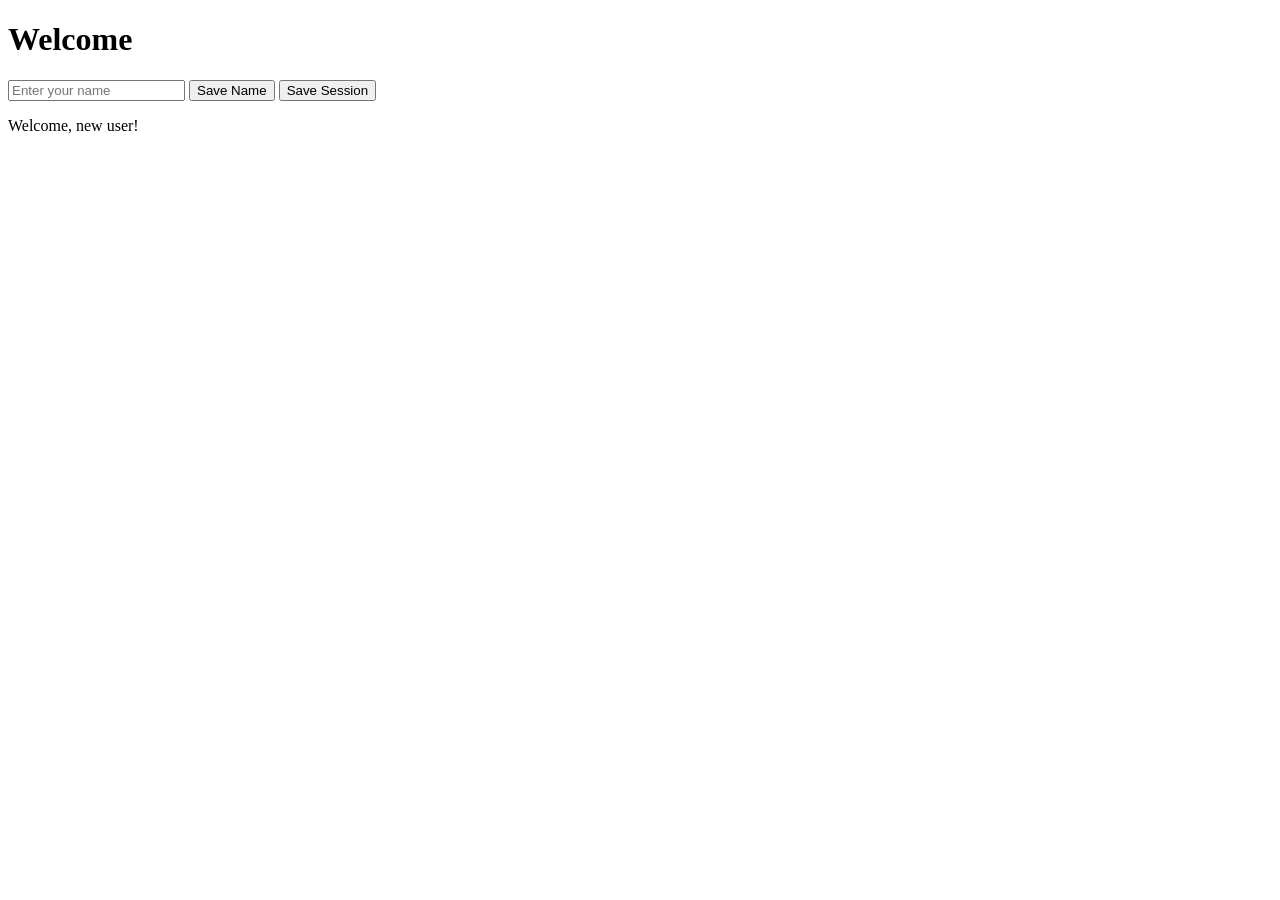
<file: Week-12/index.html>
<!DOCTYPE html>
<html>
<head>
  <title>Cookies Demo</title>
</head>
<body>
    <h1>Welcome</h1>
    <input type="text" id="username" placeholder="Enter your name">
    <button onclick="saveName()">Save Name</button>
    <button onclick="saveSession()">Save Session</button>

<p id="output"></p>
<p id="output2"></p>
  
  <script src="app.js"></script>
</body>
</html>
</file>
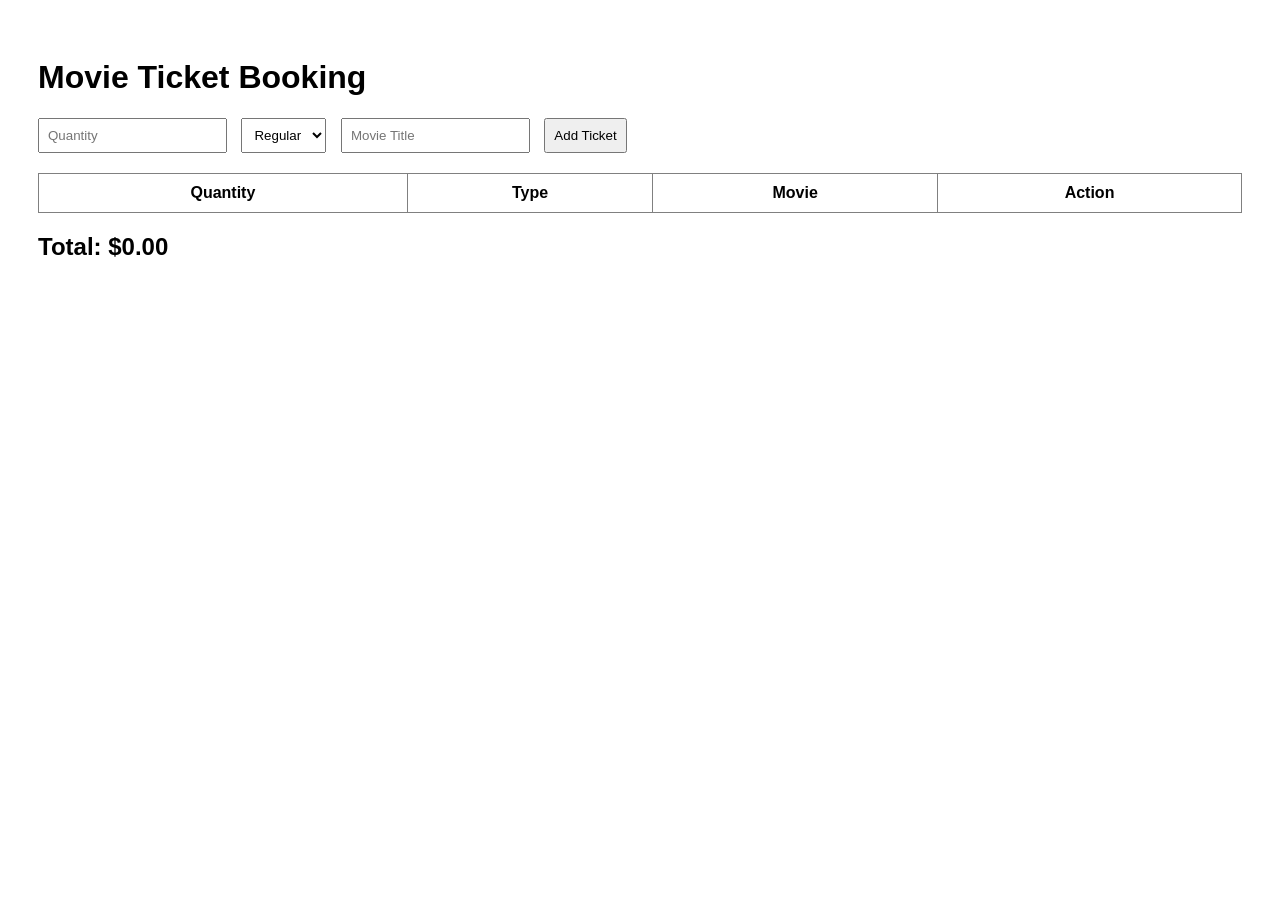
<file: Week-9/index.html>
<!DOCTYPE html>
<html>
<head>
    <title>Movie Ticket Booking</title>
    <link rel="stylesheet" href="styles.css">
</head>
<body>

<h1>Movie Ticket Booking</h1>

<form id="ticketForm">
    <input type="number" id="quantity" placeholder="Quantity" required>

    <select id="ticketType">
        <option value="Regular">Regular</option>
        <option value="Student">Student</option>
        <option value="VIP">VIP</option>
    </select>

    <input type="text" id="movieTitle" placeholder="Movie Title" required>

    <button type="submit">Add Ticket</button>
</form>

<table id="ticketTable" border="1">
    <thead>
        <tr>
            <th>Quantity</th>
            <th>Type</th>
            <th>Movie</th>
            <th>Action</th>
        </tr>
    </thead>
</table>

<h2 id="totalCost">Total: $0.00</h2>

<script src="app.js"></script>
</body>
</html>
</file>
<file: Week-9/styles.css>
body {
    font-family: Arial, sans-serif;
    padding: 30px;
}

form {
    margin-bottom: 20px;
}

input, select, button {
    padding: 8px;
    margin-right: 10px;
}

button {
    cursor: pointer;
}

table {
    width: 100%;
    margin-top: 20px;
    border-collapse: collapse;
}

th, td {
    padding: 10px;
    text-align: center;
}
</file>
